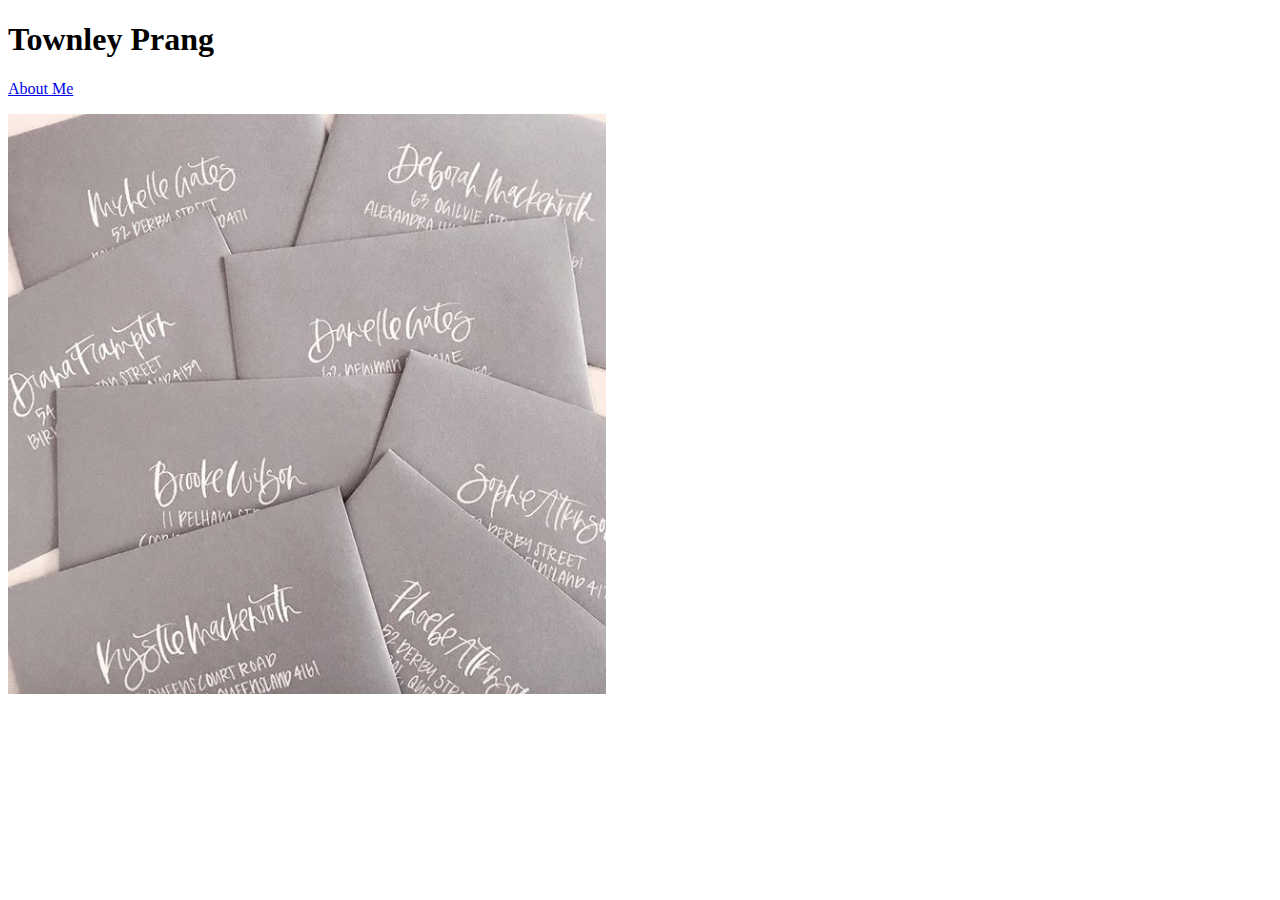
<file: index.html>
<!DOCTYPE html>
<html lang="en">
  <head>
    <meta charset="utf-8">
    <title>Townley Prang</title>
    <link href="styles/style.css" rel="stylesheet">
  </head>
  <body> 
      <h1>Townley Prang</h1>
      <p><a href="about-me.html">About Me</a></p>
    <img src="images/envelopes.jpg" alt="My test image"/>
  </body>
</html>
</file>
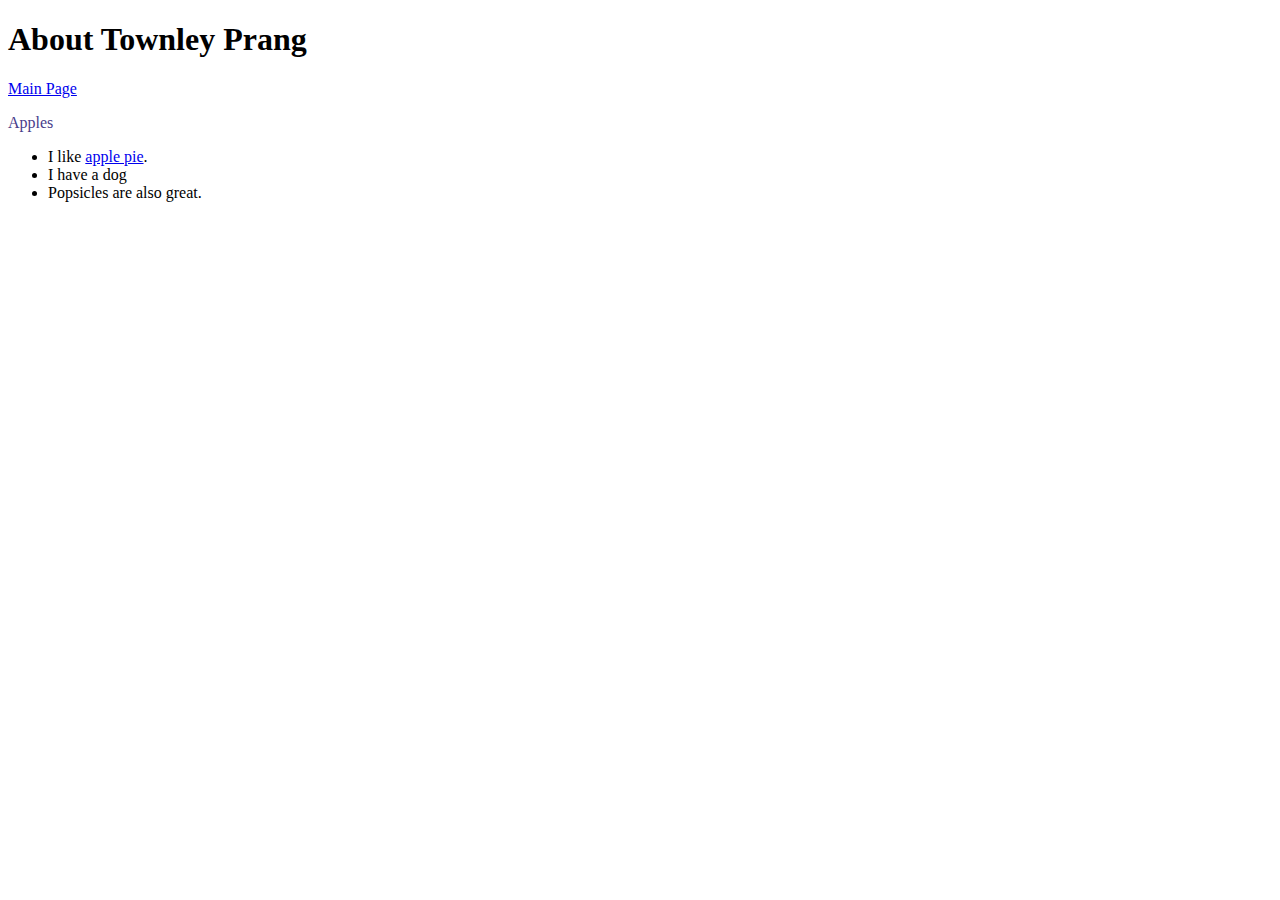
<file: about-me.html>
<!DOCTYPE html>
<html lang="en">
  <head>
    <meta charset="utf-8">
    <title>Townley Prang</title>
    <link href="styles/style.css" rel="stylesheet">
  </head>
  <body> 
    <h1>About Townley Prang</h1>
    <p><a href="index.html">Main Page</a></p>
    <p>Apples</p>
    <ul>
        <li>I like <a href="https://www.tasteofhome.com/recipes/apple-pie/">apple pie</a>.</li>
        <li>I have a dog</li>
        <li>Popsicles are also great.</li>
    </ul>
  </body>
</html>
</file>
<file: styles/style.css>
p {
    color: darkslateblue;
  }
</file>
